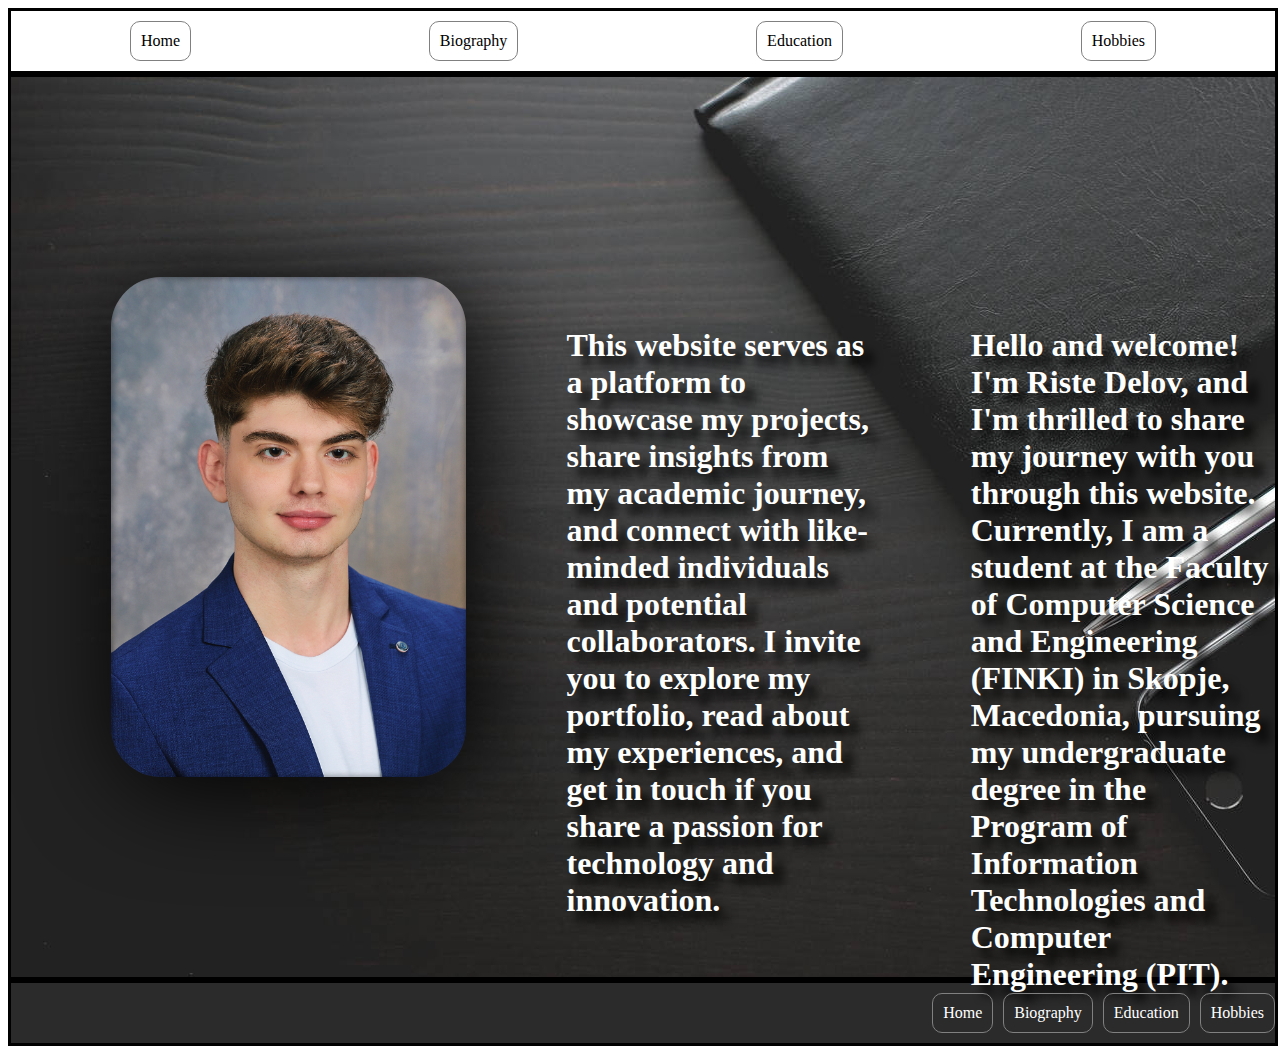
<file: index.html>
<!DOCTYPE html>

<html lang="en">

<head>
	<meta charset="utf-8"/>

    <link rel="stylesheet" href="style.css">

	<title>Moja Strana</title>
</head>



<body>
    <div class="navigation">
        <div class="nav-buttons">

                <a href="index.html" class="btn">Home</a>

                <a href="bio.html" class="btn">Biography</a>

                <a href="edu.html" class="btn">Education</a>

                <a href="hob.html" class="btn">Hobbies</a>
        </div>
    </div>

    <div class="home-container">
        <div class="home-image-container">
            <img class="img2" src="/images/Screenshot_2.png">
            <h1>This website serves as a platform to showcase my projects, share insights from my academic journey, and connect with like-minded individuals and potential collaborators. I invite you to explore my portfolio, read about my experiences, and get in touch if you share a passion for technology and innovation.</h1>
            <h1>Hello and welcome! I'm Riste Delov, and I'm thrilled to share my journey with you through this website. Currently, I am a student at the Faculty of Computer Science and Engineering (FINKI) in Skopje, Macedonia, pursuing my undergraduate degree in the Program of Information Technologies and Computer Engineering (PIT).</h1>
        </div>
        <div class="home-text">
           
               </div>
    </div>









    <div class="footer">
        <div class="foot-buttons">

            <a href="index.html" class="btn2">Home</a>

            <a href="bio.html" class="btn2">Biography</a>

            <a href="edu.html" class="btn2">Education</a>

            <a href="hob.html" class="btn2">Hobbies</a>
        </div>
        
    </div>
</body>



</html>
</file>
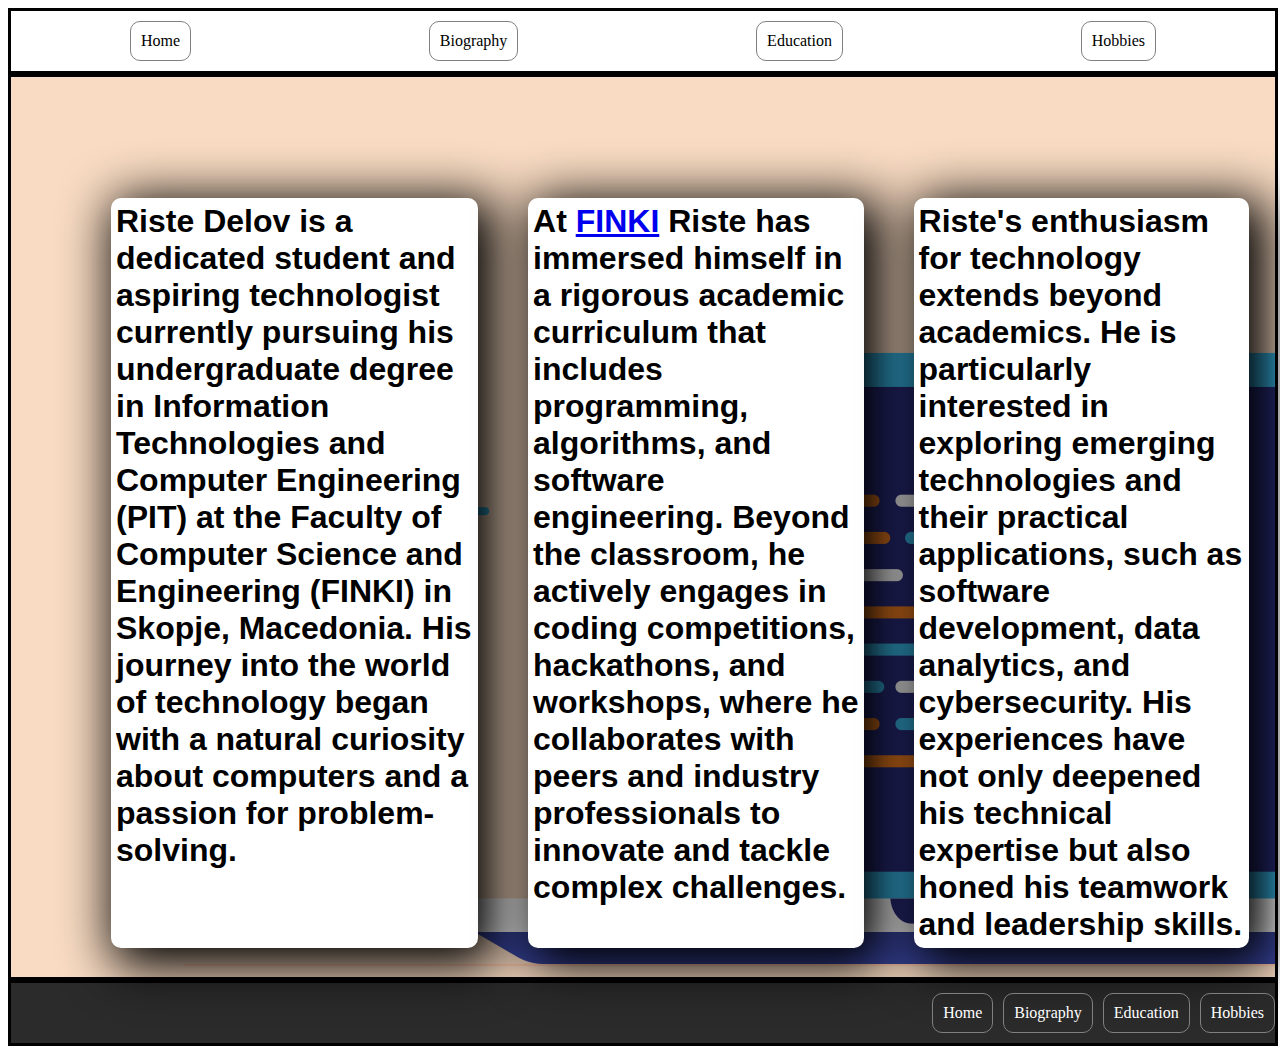
<file: bio.html>
<!DOCTYPE html>

<html lang="en">

<head>
	<meta charset="utf-8"/>

    <link rel="stylesheet" href="style.css">

	<title>Moja Strana</title>
</head>



<body>
    <div class="navigation">
        <div class="nav-buttons">

                <a href="index.html" class="btn">Home</a>

                <a href="bio.html" class="btn">Biography</a>

                <a href="edu.html" class="btn">Education</a>

                <a href="hob.html" class="btn">Hobbies</a>
        </div>
    </div>

    <div class="bio-container">
        <div class="bio-text">
            <h1 class="txt1">Riste Delov is a dedicated student and aspiring technologist currently pursuing his undergraduate degree in Information Technologies and Computer Engineering (PIT) at the Faculty of Computer Science and Engineering (FINKI) in Skopje, Macedonia. His journey into the world of technology began with a natural curiosity about computers and a passion for problem-solving.</h1>
            <h1 class="txt2">At <a href="https://finki.ukim.mk/">FINKI</a> Riste has immersed himself in a rigorous academic curriculum that includes programming, algorithms, and software engineering. Beyond the classroom, he actively engages in coding competitions, hackathons, and workshops, where he collaborates with peers and industry professionals to innovate and tackle complex challenges.</h1>
            <h1 class="txt3">Riste's enthusiasm for technology extends beyond academics. He is particularly interested in exploring emerging technologies and their practical applications, such as software development, data analytics, and cybersecurity. His experiences have not only deepened his technical expertise but also honed his teamwork and leadership skills.</h1>
        </div>
    </div>









    <div class="footer">
        <div class="foot-buttons">

            <a href="index.html" class="btn2">Home</a>

            <a href="bio.html" class="btn2">Biography</a>

            <a href="edu.html" class="btn2">Education</a>

            <a href="hob.html" class="btn2">Hobbies</a>
        </div>
        
    </div>
</body>



</html>
</file>
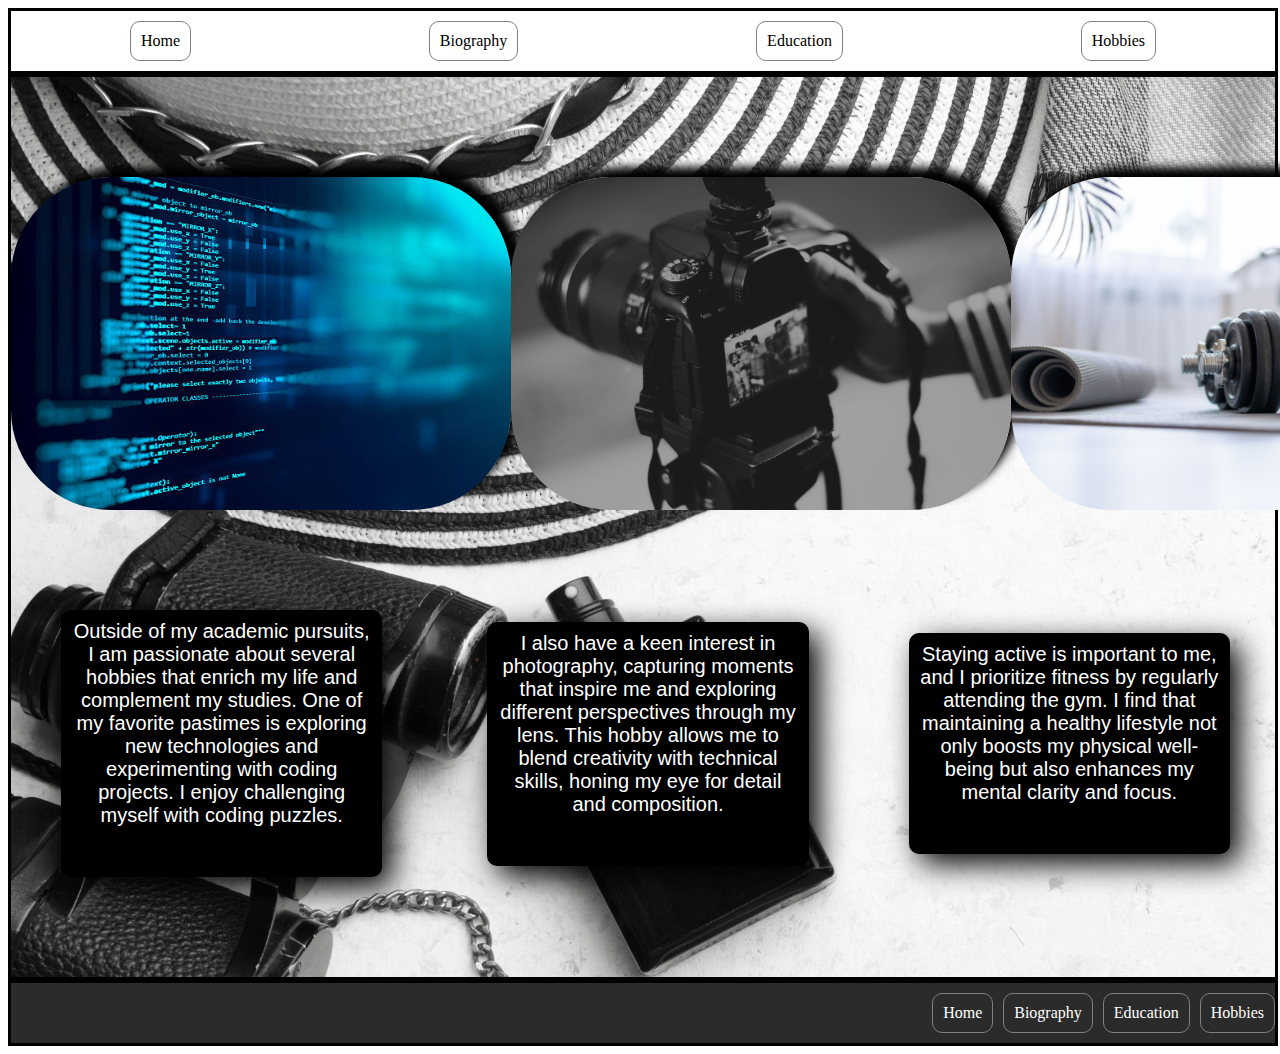
<file: hob.html>
<!DOCTYPE html>

<html lang="en">

<head>
	<meta charset="utf-8"/>

    <link rel="stylesheet" href="style.css">

	<title>Moja Strana</title>
</head>



<body>
    <div class="navigation">
        <div class="nav-buttons">

                <a href="index.html" class="btn">Home</a>

                <a href="bio.html" class="btn">Biography</a>

                <a href="edu.html" class="btn">Education</a>

                <a href="hob.html" class="btn">Hobbies</a>
        </div>
    </div>

        <div class="hob-container">
            <div class="hob-images">
                <img class="code-img" src="/images/istockphoto-537331500-612x612.jpg" style="width: 500px; border-radius: 100px; box-shadow: 10px -10px 10px black;">
                

                <img class="photography-img" src="/images/pexels-fonok-403495.jpg" style="width: 500px; border-radius: 100px; box-shadow: 10px -10px 10px black;">


                <img class="gym-img" src="/images/dumbbells-gym-64a3f4bc2fe31.jpg" style="width: 500px; border-radius: 100px; box-shadow: 10px -10px 10px black;">
            </div>
            <div class="hob-text">
                <p class="hob-text1">Outside of my academic pursuits, I am passionate about several hobbies that enrich my life and complement my studies. One of my favorite pastimes is exploring new technologies and experimenting with coding projects. I enjoy challenging myself with coding puzzles.</p>
                <p class="hob-text2">I also have a keen interest in photography, capturing moments that inspire me and exploring different perspectives through my lens. This hobby allows me to blend creativity with technical skills, honing my eye for detail and composition.</p>         
                <p class="hob-text3">Staying active is important to me, and I prioritize fitness by regularly attending the gym. I find that maintaining a healthy lifestyle not only boosts my physical well-being but also enhances my mental clarity and focus.</p>            
            </div>
        </div>


            




    <div class="footer">
        <div class="foot-buttons">

            <a href="index.html" class="btn2">Home</a>

            <a href="bio.html" class="btn2">Biography</a>

            <a href="edu.html" class="btn2">Education</a>

            <a href="hob.html" class="btn2">Hobbies</a>
        </div>
        
    </div>
</body>



</html>
</file>
<file: style.css>
.navigation{
    border-style: solid;
    width: 100%;
}

.nav-buttons{
    display: flex;
    justify-content: space-around;
    margin-top: 10px;
    margin-bottom: 10px;
}

.btn{
    border-style: solid;
    text-decoration: none;
    color: rgb(0, 0, 0);
    border-width: 1px;
    padding: 10px;
    border-radius: 10px;
    border-color: gray; 
}

.btn:hover{
    border-style: solid;
    text-decoration: none;
    color: rgb(255, 255, 255);
    border-width: 1px;
    padding: 10px;
    border-radius: 10px;
    border-color: gray;  
    background-color: rgb(63, 63, 63);
    transition: 1s;
}

.home-container{
    display: flex;
    width: 100%;
    border-style: solid;
    height: 900px;
    background-image: url(./images/4k-laptop-on-black-desk-qrlk8vcxz01kbm0h.jpg);
}

.home-text{
    display: flex;
    color: white;
    width: 500px;
    text-align: center;
    justify-content: center;
    margin-left: auto;
    align-items: center;
    margin-right: 500px;
}

.footer{
    background-color: rgb(43, 43, 43);
    width: 100%;
    border-style: solid;
}
.foot-buttons{
    display: flex;
    justify-content: flex-end;
    gap: 10px;
    width: 100%;
}
.btn2{
    border-style: solid;
    text-decoration: none;
    color: white;
    border-width: 1px;
    padding: 10px;
    border-radius: 10px;
    border-color: gray;
    margin-top: 10px;
    margin-bottom: 10px;
}

.btn2:hover{
    border-style: solid;
    text-decoration: none;
    color: rgb(0, 0, 0);
    border-width: 1px;
    padding: 10px;
    border-radius: 10px;
    border-color: gray;  
    background-color: white;
    transition: 1s;
    margin-top: 10px;
    margin-bottom: 10px;
}

.home-image-container{
    width: 100%;
    display: flex;
}

.home-image-container .img2{
    height: 500px;
    margin-top: 200px;
    margin-left: 100px;
    margin-bottom: 200px;
    border-radius: 50px;
    box-shadow: 10px 10px 100px black;
    animation: fadeIn 5s;
}

@keyframes fadeIn {
    0% {opacity: 0;}
    100% {opacity: 1;}
}

.home-image-container h1{
    height: 500px;
    width: 500px;
    margin-left: 100px;
    margin-top: 250px;
    color: white;
    font-family: 'Times New Roman', Times, serif;
    text-shadow: 10px 10px 10px black;
    animation: fadeIn 5s;
}

.bio-container{
    width: 100%;
    border-style: solid;
    height: 900px;
    background-image: url(./images/ProgrammingIllustration.png);
}

.bio-text{
    width: 90%;
    display: flex;
    gap: 50px;
    margin-left: 100px;
    margin-top: 100px;
    animation: fadeIn 5s;
}

.txt1{
    background-color: white;
    border-style: solid;
    border-radius: 10px;
    border-width: 5px;
    border-color: white;
    text-align: left;
    font-family: 'Lucida Sans', 'Lucida Sans Regular', 'Lucida Grande', 'Lucida Sans Unicode', Geneva, Verdana, sans-serif;
    box-shadow: 10px 10px 50px 10px black;
}
.txt2{
    background-color: white;
    border-style: solid;
    border-radius: 10px;
    border-width: 5px;
    border-color: white;
    text-align: left;
    font-family: 'Lucida Sans', 'Lucida Sans Regular', 'Lucida Grande', 'Lucida Sans Unicode', Geneva, Verdana, sans-serif;
    box-shadow: 10px 10px 50px 10px black;
}
.txt3{
    background-color: white;
    border-style: solid;
    border-radius: 10px;
    border-width: 5px;
    border-color: white;
    text-align: left;
    font-family: 'Lucida Sans', 'Lucida Sans Regular', 'Lucida Grande', 'Lucida Sans Unicode', Geneva, Verdana, sans-serif;
    box-shadow: 10px 10px 50px 10px black;
}

.edu-container{
    background-image: url(./images/joanna-kosinska-7ACuHoezUYk-unsplash.jpg);
    width: 100%;
    height: 900px;
    background-size: 2000px;
    border-style: solid;
}

.edu-text{
    width: 90%;
    display: flex;
    gap: 50px;
    margin-left: 100px;
    margin-top: 100px;
}


.hob-container{
    background-image: url(./images/flat-lay-travel-items-arrangement.jpg);
    width: 100%;
    height: 900px;
    background-size: 2000px;
    border-style: solid;
}

.edu-images{
    display: flex;
    justify-content: space-between;
    gap: 1;
}

.gim{
    height: 300px;
    margin-left: 100px;
    border-radius: 500px;
    box-shadow: -10px 10px 10px black;
    animation: fadeIn 5s;
}
.gim:hover{
    border-style: solid;
    border-color: white;
    transition: 0.1s;
}

.fin{
  height: 300px;
  margin-right: 100px;
  border-radius: 500px;
  box-shadow: 10px 10px 10px black;
  animation: fadeIn 5s;
}
.fin:hover{
    border-style: solid;
    border-color: white;
    transition: 0.1s;
}


.hob-images{
    display: flex;
    justify-content: space-around;
    margin-top: 100px;
    animation: fadeIn 5s;
}

.hob-text{
    display: flex;
    justify-content: space-around;
    gap:100px;
    align-items: center;
}
.hob-text1{
    background-color: black;
    color: white;
    width: 900px;
    margin-left: 50px;
    padding: 10px;
    border-radius: 10px;
    border-radius: 10px;
    padding-bottom: 50px;
    font-size: 20px;
    text-align: center;
    margin-top: 100px;
    animation: fadeIn 5s;
    font-family: 'Lucida Sans', 'Lucida Sans Regular', 'Lucida Grande', 'Lucida Sans Unicode', Geneva, Verdana, sans-serif;
    box-shadow: 10px 10px 30px black;
}
.hob-text2{
    background-color: black;
    color: white;
    width: 900px;
    margin-left: 5px;
    padding: 10px;
    margin-top: 100px;
    border-radius: 10px;
    padding-bottom: 50px;
    font-size: 20px;
    text-align: center;
    margin-top: 100px;
    animation: fadeIn 5s;
    font-family: 'Lucida Sans', 'Lucida Sans Regular', 'Lucida Grande', 'Lucida Sans Unicode', Geneva, Verdana, sans-serif;
    box-shadow: 10px 10px 30px black;
}
.hob-text3{
    background-color: black;
    color: white;
    width: 900px;
    margin-right: 45px;
    padding: 10px;
    border-radius: 10px;
    padding-bottom: 50px;
    font-size: 20px;
    text-align: center;
    margin-top: 100px;
    animation: fadeIn 5s;
    font-family: 'Lucida Sans', 'Lucida Sans Regular', 'Lucida Grande', 'Lucida Sans Unicode', Geneva, Verdana, sans-serif;
    box-shadow: 10px 10px 30px black;
}
</file>
